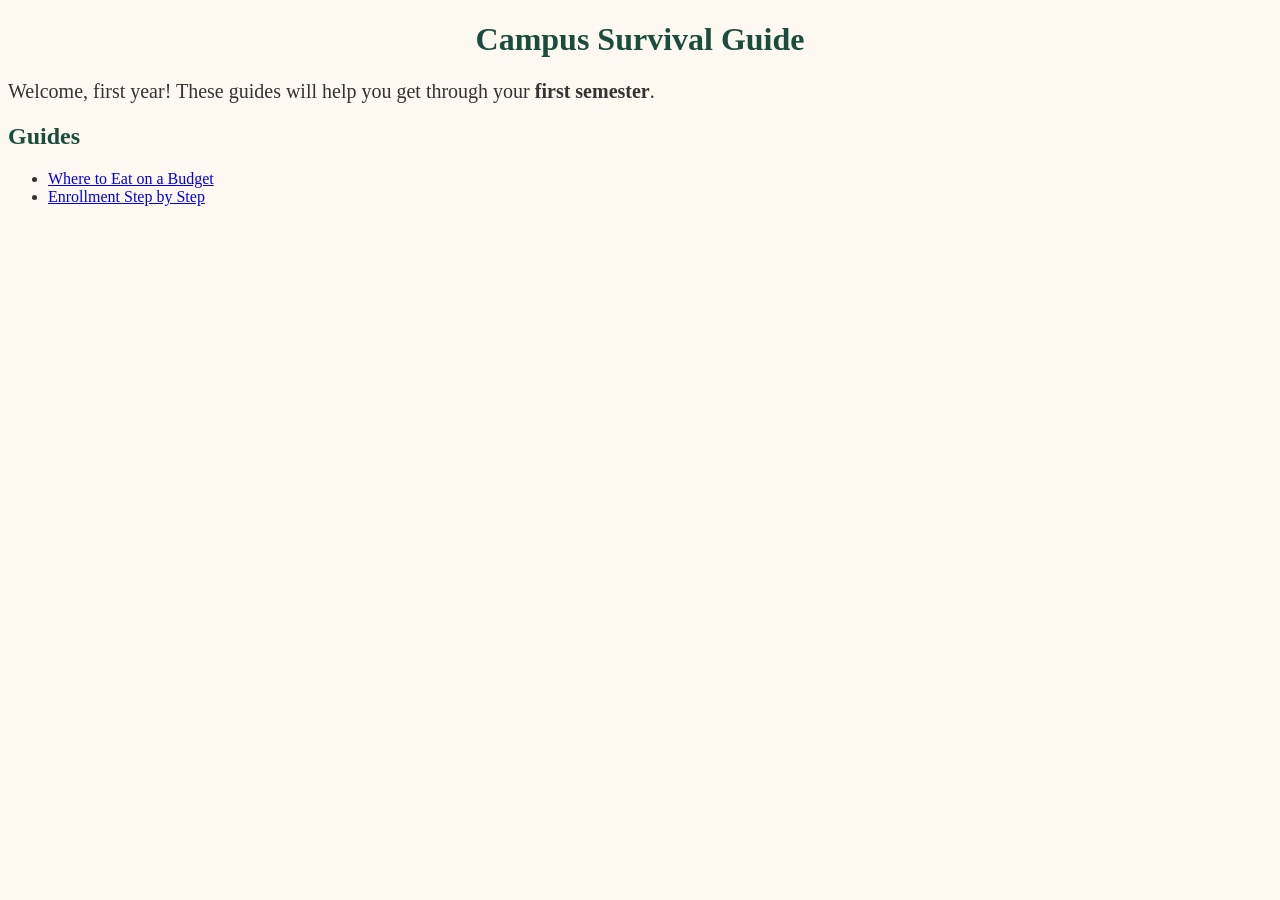
<file: index.html>
<!DOCTYPE html>
<html lang="en">
<head>
    <meta charset="UTF-8">
    <meta name="viewport" content="width=device-width, initial-scale=1.0">
    <link rel="stylesheet" href="styles.css">
    <title>Campus Survival Guide</title>
</head>
<body>
    <h1>Campus Survival Guide</h1>
    <p class="intro">Welcome, first year! These guides will help you get through your <strong>first semester</strong>.</p>
    <h2>Guides</h2>
    <ul>
        <li><a href="guides/food.html">Where to Eat on a Budget</a></li>
        <li><a href="guides/enrollment.html">Enrollment Step by Step</a></li>
    </ul>
</body>
</html>
</file>
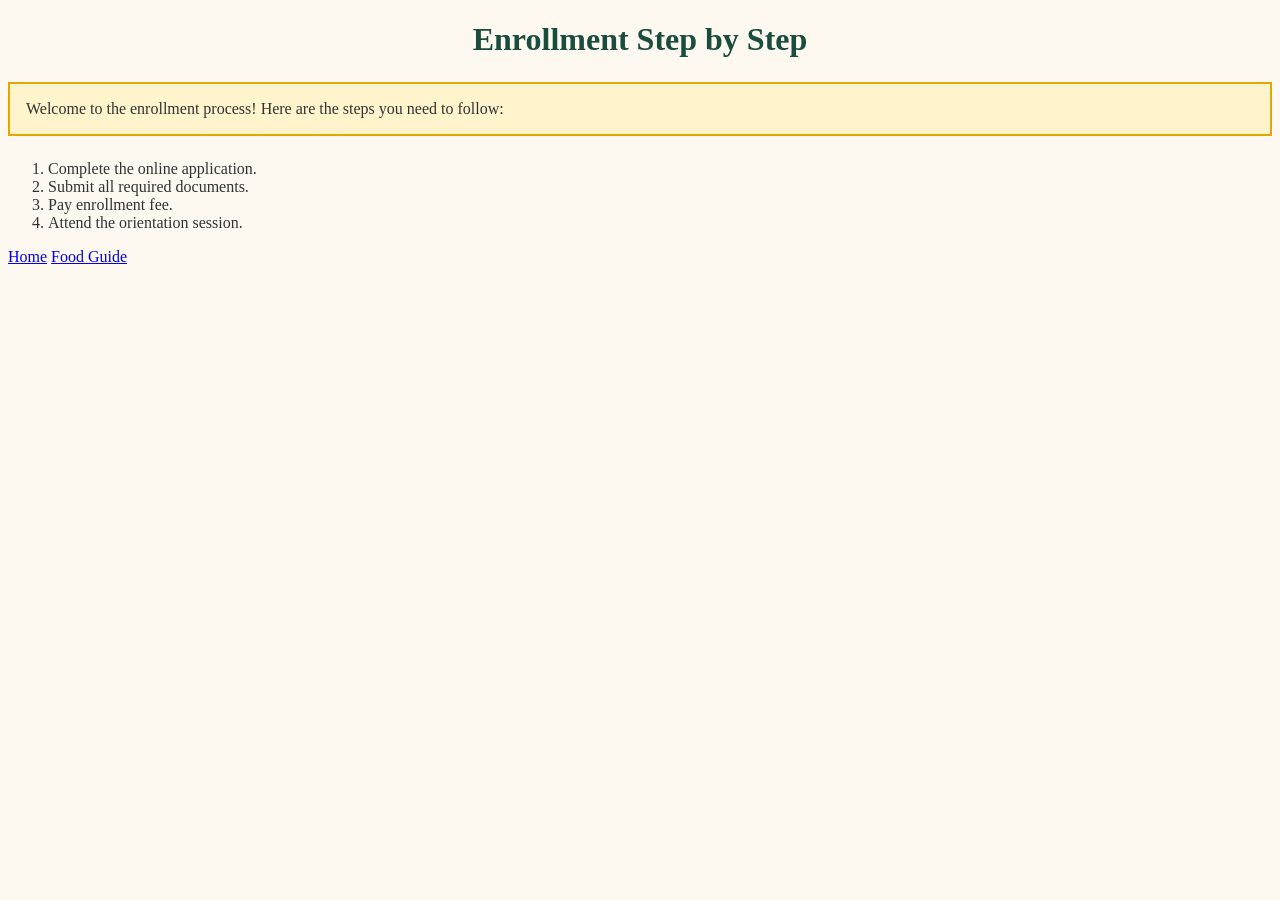
<file: guides/enrollment.html>
<!DOCTYPE html>
<html lang="en">
<head>
    <meta charset="UTF-8">
    <meta name="viewport" content="width=device-width, initial-scale=1.0">
    <link rel="stylesheet" href="../styles.css">
    <title>Enrollment Guide</title>
</head>
<body>
    <h1>Enrollment Step by Step</h1>
    <p class="tip">Welcome to the enrollment process! Here are the steps you need to follow:</p>
    <ol>
        <li>Complete the online application.</li>
        <li>Submit all required documents.</li>
        <li>Pay enrollment fee.</li>
        <li>Attend the orientation session.</li>
    </ol>

    <!-- Back home: Up one folder -->
    <a href="../index.html">Home</a>

    <!-- back to enrollment: same folder -->
    <a href="food.html">Food Guide</a>

</body>
</html>
</file>
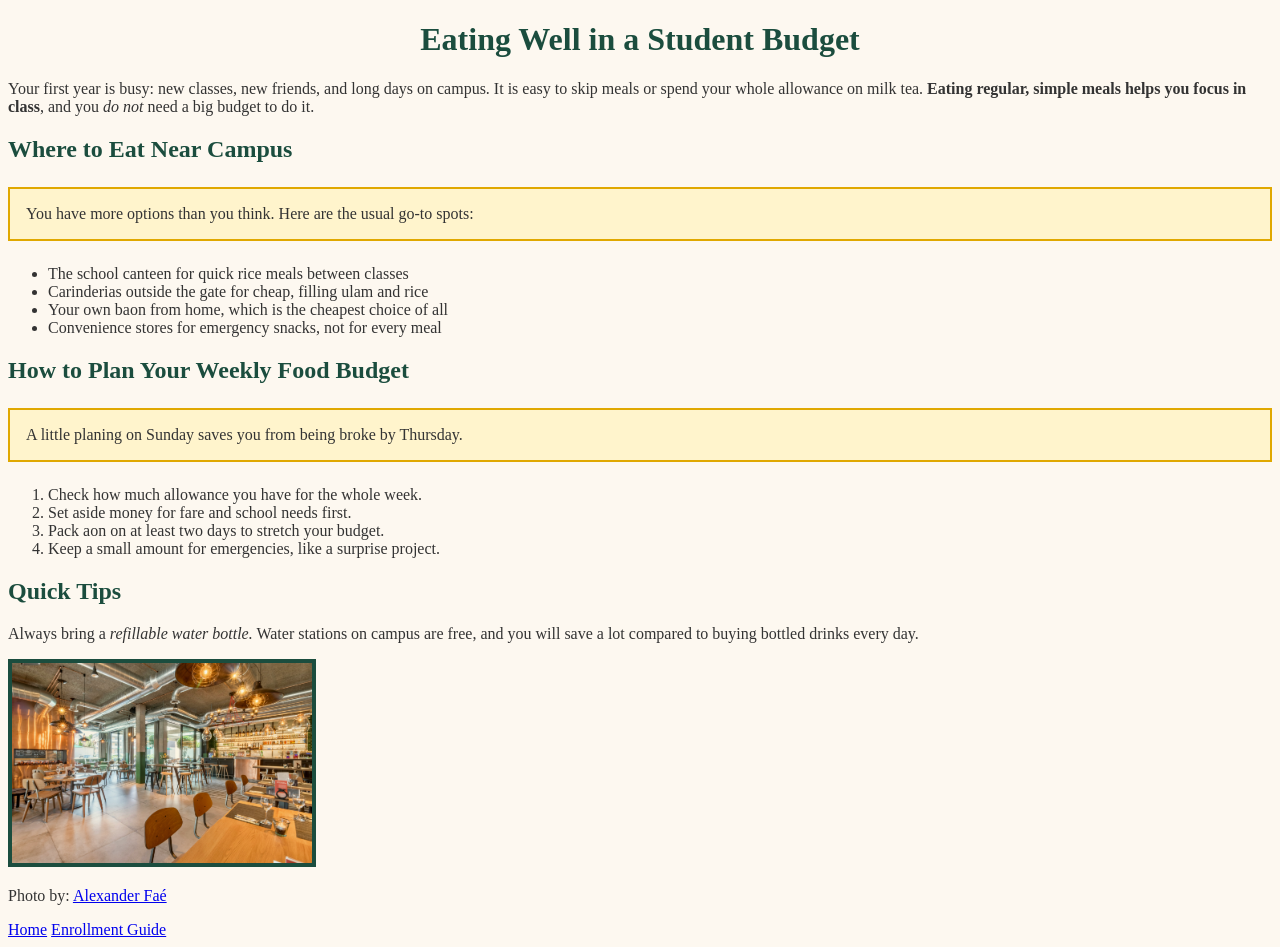
<file: guides/food.html>
<!DOCTYPE html>
<html lang="en">
<head>
    <meta charset="UTF-8">
    <meta name="viewport" content="width=device-width, initial-scale=1.0">
    <link rel="stylesheet" href="../styles.css">
    <title>Food Guide</title>
</head>
<body>
    <h1>Eating Well in a Student Budget</h1>
    <p>Your first year is busy: new classes, new friends, and long days on campus. It is easy to skip meals or spend your whole allowance on milk tea. <strong>Eating regular, simple meals helps you focus in class</strong>, and you <em>do not</em> need a big budget to do it.</p>
    
    <h2>Where to Eat Near Campus</h2>
    <p class="tip">You have more options than you think. Here are the usual go-to spots:</p>
        <ul>
        <li>The school canteen for quick rice meals between classes</li>
        <li>Carinderias outside the gate for cheap, filling ulam and rice</li>
        <li>Your own baon from home, which is the cheapest choice of all</li>
        <li>Convenience stores for emergency snacks, not for every meal</li>
    </ul>
    
    <h2>How to Plan Your Weekly Food Budget</h2>
    <p class="tip">A little planing on Sunday saves you from being broke by Thursday.</p>
    <ol>
        <li>Check how much allowance you have for the whole week.</li>
        <li>Set aside money for fare and school needs first.</li>
        <li>Pack aon on at least two days to stretch your budget.</li>
        <li>Keep a small amount for emergencies, like a surprise project.</li>
    </ol>

    <h2>Quick Tips</h2>
    <p>Always bring a <em>refillable water bottle.</em> Water stations on campus are free, and you will save a lot compared to buying bottled drinks every day.</p>

    <img src="../images/canteen.jpg" alt="brown wooden tables and chairs inside building" width="300">
    <p>Photo by: <a href="https://unsplash.com/photos/brown-wooden-tables-and-chairs-inside-building-TivEEYzzhik" target="_blank">Alexander Faé</a></p>

    <!-- Back home: Up one folder -->
    <a href="../index.html">Home</a>

    <!-- back to enrollment: same folder -->
    <a href="enrollment.html">Enrollment Guide</a>

</body>
</html>
</file>
<file: styles.css>
body {
    font-family: 'Times New Roman', Times, serif;
    color: #333;
    background-color: #fdf8f0;
}

h1, h2 {
    color: #1B4D3E;
}

h1 {
    text-align: center;
}

.intro {
    font-size: 20px;
}

.tip {
    background-color: #FFF4CC;
    padding: 16px;
    border: 2px solid #e0a800;
    margin: 24px 0; /* The order is top, right, bottom, left, going clockwise like a clock starting at 12. A common mnemonic is TRBL (“trouble”) */
}

img {
    border: 4px solid #1b4d3e;
}
</file>
